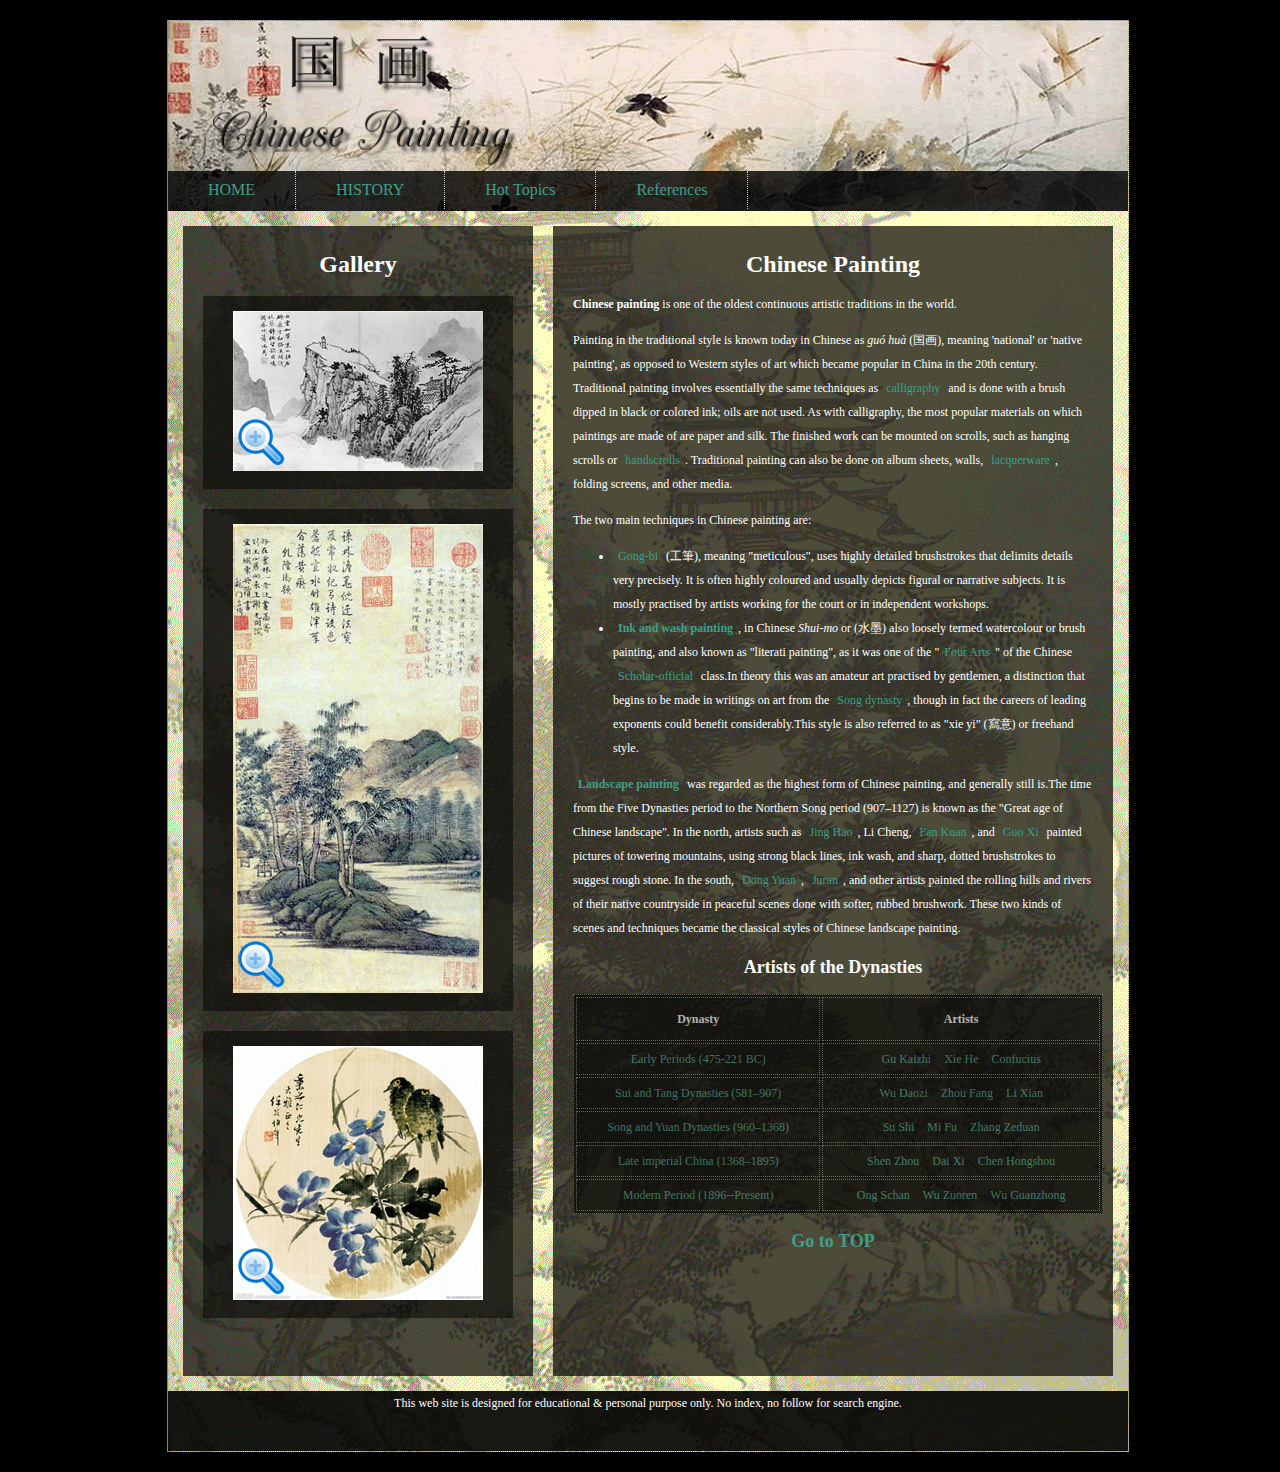
<file: Hand_Coding_HTML/index.html>
﻿<!DOCTYPE HTML>
<html lang="en">

<head>
	<meta charset="utf-8">
	<title>Chinese Painting Culture</title>
	<meta name="keywords" content="chinese painting,landscape painting,chinese culture,painting" >
	<meta name="description" content="During the past 2500 years, the Chinese built up a great painting culture. This website aims to bring these precious arts to light." >
	<meta name="robots" content="noindex, nofollow">
	<link href="main.css" rel="stylesheet" type="text/css">
</head>

<body>
	<div id="container">

		<div id="header">
			<a href="index.html" title="chinese painting">
				<img src="images/logo.png" alt="logo" height="137" width="305" />
			</a>
		</div>
<!-- <div"header" ends> -->
			
		<div id="nav">
			<ul>
				<li><a href="index.html">HOME</a></li>
				<li><a href="index.html#history">HISTORY</a>
					<ul>
						<li><a href="early_periods.html">Early Periods</a></li>
						<li><a href="sui_and_tang_dynasties.html">Sui and Tang Dynasties</a></li>
						<li><a href="song_and_yuan_dynasties.html">Song and Yuan Dynasties</a></li>
						<li><a href="late_imperial_china.html">Late imperial China</a></li>
						<li><a href="modern.html">Modern Period</a></li>
					</ul>
				</li>
				<li><a title="hot topics" href="#">Hot Topics</a>
					<ul>
						<li><a href="index.html#landscape">Landscape</a></li>
						<li><a href="index.html#ink">Ink and wash painting</a></li>
						<li><a href="early_periods.html#warring">Warring States Period</a></li>					
					</ul>
				</li>

				<li><a href="index.html">References</a>
					<ul>
						<li><a href="http://en.wikipedia.org/wiki/Chinese_painting" target="_blank">WIKI: Chinese Painting</a></li>
						<li><a href="http://en.wikipedia.org/wiki/Ink_wash_painting" target="_blank">WIKI: Ink wash painting</a></li>
						<li><a href="http://en.wikipedia.org/wiki/List_of_Chinese_painters" target="_blank">WIKI: Chinese painters</a></li>
					</ul>
				</li>
			</ul>	
		</div>
<!-- <div"nav" ends> -->

		<div id="leftColumn" title="index">
			<h1>Gallery</h1>

			<div class="gallery">
				<img src="images/thumb/poet_on_mountain.jpg" alt="poet on mountain" height="160" width="250" />
				<div class="enlarge">&nbsp;</div>
				<div>
					<a href="images/poet_on_mountain.jpg" target="_blank">
						<img src="images/poet_on_mountain.jpg" alt="poet on mountain" height="300" width="466" />
					</a>
					<h4><q>Poet on a Mountaintop</q> by <a href="https://en.wikipedia.org/wiki/Huang_Gongwang" target="_blank" title="Shen Zhou">Shen Zhou</a>
					</h4>
				</div>
			</div>

			<div class="gallery">
				<img src="images/thumb/Ni_Zan_Water_and_Bamboo_Dwelling.jpg" alt="Ni Zan Water and Bamboo Dwelling" height="469" width="250" />
				<div class="enlarge">&nbsp;</div>
				<div>
					<a href="images/Ni_Zan_Water_and_Bamboo_Dwelling.jpg" target="_blank">
						<img src="images/Ni_Zan_Water_and_Bamboo_Dwelling.jpg" alt="Ni Zan Water and Bamboo Dwelling" height="550" width="292" />
					</a>
					<h4><q>Ni Zan Water and Bamboo Dwelling</q> by <a href="https://en.wikipedia.org/wiki/Ni_Zan" target="_blank" title="Ni Zhang">Ni Zhang</a>
					</h4>
				</div>
			</div>		
			
			<div class="gallery">
				<img src="images/thumb/birds_spring.jpg" alt="spring birds" height="254" width="250" />
				<div class="enlarge">&nbsp;</div>
				<div>
					<a href="images/birds_spring.jpg" target="_blank">
						<img src="images/birds_spring.jpg" alt="spring birds" height="500" width="491" />
					</a>
					<h4><q>Spring Birds</q></h4>
				</div>
			</div>	
				
		</div>
<!-- <div"leftColumn" ends> -->

			<div id="rightColumn" title="index">
				<h1>Chinese Painting</h1>
				<p><strong>Chinese painting</strong> is one of the oldest continuous artistic traditions in the world.</p>
				<p>Painting in the traditional style is known today in Chinese as <em>guó huà</em> (国画), meaning 'national' or 'native painting', as opposed to Western   styles of art which became popular in China in the 20th century. Traditional painting involves essentially the same techniques as <a href="http://en.wikipedia.org/wiki/Chinese_calligraphy" target="_blank" title="Chinese calligraphy">calligraphy</a> and is done with a brush dipped in black or colored ink;   oils are not used. As with calligraphy, the most popular materials on   which paintings are made of are paper and silk. The finished work can be   mounted on scrolls, such as hanging scrolls or <a href="http://en.wikipedia.org/wiki/Handscroll" target="_blank" title="Handscroll">handscrolls</a>. Traditional painting can also be done on album sheets, walls, <a href="http://en.wikipedia.org/wiki/Lacquerware" target="_blank" title="Lacquerware">lacquerware</a>, folding screens, and other media.</p>
				<p>The two main techniques in Chinese painting are:</p>
				<ul>
					<li><a href="http://en.wikipedia.org/wiki/Gongbi" target="_blank" title="Gongbi">Gong-bi</a> (工筆), meaning "meticulous", uses highly detailed brushstrokes that   delimits details very precisely. It is often highly coloured and usually   depicts figural or narrative subjects. It is mostly practised by   artists working for the court or in independent workshops.</li>
					<li id="ink"><strong><a href="http://en.wikipedia.org/wiki/Ink_and_wash_painting" target="_blank" title="Ink and wash painting">Ink and wash painting</a></strong>, in Chinese <em>Shui-mo</em> or (水墨) also loosely termed watercolour or brush painting, and also known as "literati painting", as it was one of the "<a href="http://en.wikipedia.org/wiki/Four_Arts" target="_blank" title="Four Arts">Four Arts</a>" of the Chinese <a href="http://en.wikipedia.org/wiki/Scholar-official" target="_blank" title="Scholar-official">Scholar-official</a> class.In theory this was an amateur art practised by gentlemen, a distinction that begins to be made in writings on art from the <a href="http://en.wikipedia.org/wiki/Song_dynasty" target="_blank" title="Song dynasty">Song dynasty</a>, though in fact the careers of leading exponents could benefit considerably.This style is also referred to as "xie yi" (寫意) or freehand style.</li>
				</ul>
				<p id="landscape"><strong><a href="http://en.wikipedia.org/wiki/Landscape_painting" target="_blank" title="Landscape painting">Landscape painting</a></strong> was regarded as the highest form of Chinese painting, and generally still is.The time from the Five Dynasties period to the Northern Song period   (907–1127) is known as the "Great age of Chinese landscape". In the   north, artists such as <a href="http://en.wikipedia.org/wiki/Jing_Hao" target="_blank" title="Jing Hao">Jing Hao</a>, Li Cheng, <a href="http://en.wikipedia.org/wiki/Fan_Kuan" target="_blank" title="Fan Kuan">Fan Kuan</a>, and <a href="http://en.wikipedia.org/wiki/Guo_Xi" target="_blank" title="Guo Xi">Guo Xi</a> painted pictures of towering mountains, using strong black lines, ink   wash, and sharp, dotted brushstrokes to suggest rough stone. In the   south, <a href="http://en.wikipedia.org/wiki/Dong_Yuan" target="_blank" title="Dong Yuan">Dong Yuan</a>, <a href="http://en.wikipedia.org/wiki/Juran_%28painter%29" target="_blank" title="Juran (painter)">Juran</a>,   and other artists painted the rolling hills and rivers of their native   countryside in peaceful scenes done with softer, rubbed brushwork. These   two kinds of scenes and techniques became the classical styles of   Chinese landscape painting.</p>

				<h2 id="history">Artists of the Dynasties</h2>	
				<table>
					<tr>
						<th>Dynasty</th>
						<th>Artists</th>
					</tr>
					<tr>
						<td><a href="early_periods.html">Early Periods (475-221 BC)</a></td>
						<td>
							<a href="http://en.wikipedia.org/wiki/Gu_Kaizhi" target="_blank" title="Gu Kaizhi">Gu Kaizhi</a>
							<a href="http://en.wikipedia.org/wiki/Xie_He_%28artist%29" target="_blank" title="Xie He">Xie He</a>
							<a href="http://en.wikipedia.org/wiki/Confucius" target="_blank" title="Confucius">Confucius</a>
						</td>
					</tr>
					<tr>
						<td><a href="sui_and_tang_dynasties.html">Sui and Tang Dynasties (581–907)</a></td>
						<td>
							<a href="http://en.wikipedia.org/wiki/Wu_Daozi" target="_blank" title="Wu Daozi">Wu Daozi</a>
							<a href="http://en.wikipedia.org/wiki/Zhou_Fang_(Tang_Dynasty)" target="_blank" title="Zhou Fang">Zhou Fang</a>
							<a href="http://en.wikipedia.org/wiki/Li_Xian_%28Tang_Dynasty_prince%29" target="_blank" title="Li Xian">Li Xian</a>
						</td>
					</tr>
					<tr>
						<td><a href="song_and_yuan_dynasties.html">Song and Yuan Dynasties (960–1368)</a></td>
						<td>
							<a href="http://en.wikipedia.org/wiki/Su_Shi" target="_blank" title="Su Shi">Su Shi</a>
							<a href="http://en.wikipedia.org/wiki/Mi_Fu" target="_blank" title="Mi Fu">Mi Fu</a>
							<a href="http://en.wikipedia.org/wiki/Zhang_Zeduan" target="_blank" title="Zhang Zeduan">Zhang Zeduan</a>
						</td>
					</tr>
					<tr>
						<td><a href="late_imperial_china.html">Late imperial China (1368–1895)</a></td>
						<td>
							<a href="http://en.wikipedia.org/wiki/Shen_Zhou" target="_blank" title="Shen Zhou">Shen Zhou</a>
							<a href="http://en.wikipedia.org/wiki/Dai_Xi" target="_blank" title="Dai Xi">Dai Xi</a>
							<a href="http://en.wikipedia.org/wiki/Chen_Hongshou" target="_blank" title="Chen Hongshou">Chen Hongshou</a>
						</td>
					</tr>
					<tr>
						<td><a href="modern.html">Modern Period (1896--Present)</a></td>
						<td>
							<a href="http://en.wikipedia.org/wiki/Ong_Schan_Tchow" target="_blank" title="Ong Schan Tchow">Ong Schan</a>
							<a href="http://en.wikipedia.org/wiki/Wu_Zuoren" target="_blank" title="Wu Zuoren">Wu Zuoren</a>
							<a href="http://en.wikipedia.org/wiki/Wu_Guanzhong" target="_blank" title="Wu Guanzhong">Wu Guanzhong</a>
						</td>
					</tr>
				</table>

				<h2><a href="#container">Go to TOP</a></h2>

			</div>
<!-- <div"rightColumn" ends> -->

			<div id="footer">
				<p>
				This web site is designed for educational & personal purpose only. No index, no follow for search engine.
				</p>
			</div>
<!-- <div"footer" ends> -->

	</div>
<!-- <div"container" ends> -->
</body>
</html>
</file>
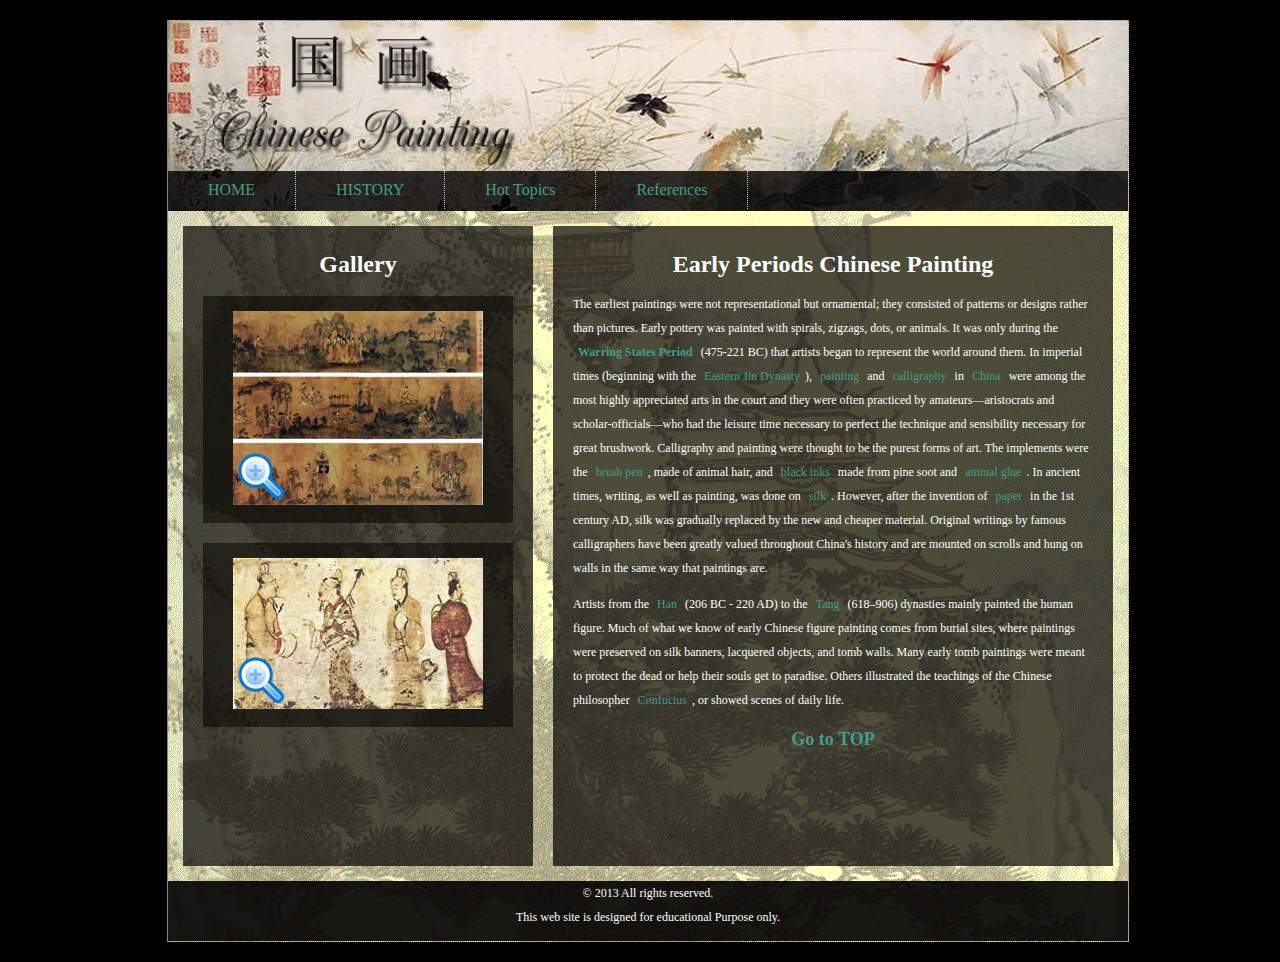
<file: Hand_Coding_HTML/early_periods.html>
﻿<!DOCTYPE HTML>
<html lang="en">

<head>
	<meta charset="utf-8">
	<title>Early Periods - Chinese Painting | Ping Zhang's Final Site for Web Publishing</title>
	<meta name="keywords" content="Early Periods Chinese Painting,chinese painting" >
	<meta name="description" content="The earliest paintings were not representational but ornamental; they consisted of patterns or designs rather than pictures." >
	<meta name="robots" content="noindex, nofollow">
	<meta name="author" content="Ping Zh">
	<link href="main.css" rel="stylesheet" type="text/css">
</head>

<body>
	<div id="container">

		<div id="header">
			<a href="index.html" title="chinese painting">
				<img src="images/logo.png" alt="logo" height="137" width="305" />
			</a>
		</div>
<!-- <div"header" ends> -->
			
		<div id="nav">
			<ul>
				<li><a href="index.html">HOME</a></li>
				<li><a href="index.html#history">HISTORY</a>
					<ul>
						<li><a href="early_periods.html">Early Periods</a></li>
						<li><a href="sui_and_tang_dynasties.html">Sui and Tang Dynasties</a></li>
						<li><a href="song_and_yuan_dynasties.html">Song and Yuan Dynasties</a></li>
						<li><a href="late_imperial_china.html">Late imperial China</a></li>
						<li><a href="modern.html">Modern Period</a></li>
					</ul>
				</li>
				<li><a title="hot topics" href="#">Hot Topics</a>
					<ul>
						<li><a href="index.html#landscape">Landscape</a></li>
						<li><a href="index.html#ink">Ink and wash painting</a></li>
						<li><a href="early_periods.html#warring">Warring States Period</a></li>					
					</ul>
				</li>

				<li><a href="index.html">References</a>
					<ul>
						<li><a href="http://en.wikipedia.org/wiki/Chinese_painting" target="_blank">WIKI: Chinese Painting</a></li>
						<li><a href="http://en.wikipedia.org/wiki/Ink_wash_painting" target="_blank">WIKI: Ink wash painting</a></li>
						<li><a href="http://en.wikipedia.org/wiki/List_of_Chinese_painters" target="_blank">WIKI: Chinese painters</a></li>
						<li><a href="http://www.w3schools.com" target="_blank">W3 School</a></li>
						<li><a href="http://www.w3.org/" target="_blank">W3C</a></li>
					</ul>
				</li>
			</ul>	
		</div>
<!-- <div"nav" ends> -->

		<div id="leftColumn" title="earlyperiods">
			<h1>Gallery</h1>

			<div class="gallery">
				<img src="images/thumb/Luoshenfu_Gu_Kai_Zhi.jpg" alt="Nymph of the Luo River" height="194" width="250" />
				<div class="enlarge">&nbsp;</div>
				<div>
					<a href="images/Luoshenfu_Gu_Kai_Zhi.jpg" target="_blank">
						<img src="images/Luoshenfu_Gu_Kai_Zhi.jpg" alt="Nymph of the Luo River" height="428" width="550" />
					</a>
					<h4><q>Nymph of the Luo River</q>, 13th century Song Dynasty copy of original by Gu Kaizhi; ink and colours on silk</h4>
				</div>
			</div>

			<div class="gallery">
				<img src="images/thumb/Gentlemen_in_conversation,_Eastern_Han_Dynasty.jpg" alt="Two gentlemen" height="151" width="250" />
				<div class="enlarge">&nbsp;</div>
				<div>
					<a href="images/Gentlemen_in_conversation,_Eastern_Han_Dynasty.jpg" target="_blank">
						<img src="images/Gentlemen_in_conversation,_Eastern_Han_Dynasty.jpg" alt="Two gentlemen" height="334" width="550" />
					</a>
					<h4><q>Two gentlemen</q> engrossed in conversation while two others look on, a Chinese painting on a ceramic tile from a tomb near Luoyang, Henan province, dated to the Eastern Han Dynasty (25–220 AD).</h4>
				</div>
			</div>	
				
		</div>
<!-- <div"leftColumn" ends> -->

			<div id="rightColumn" title="earlyperiods">
				<h1>Early Periods Chinese Painting</h1>
					<p>The earliest paintings were not representational but ornamental; they   consisted of patterns or designs rather than pictures. Early pottery   was painted with spirals, zigzags, dots, or animals. It was only during the <strong><a href="http://en.wikipedia.org/wiki/Warring_States_Period" target="_blank" id="warring">Warring States Period</a></strong> (475-221 BC) that artists began to represent the world around them. In imperial times (beginning with the <a href="http://en.wikipedia.org/wiki/Jin_Dynasty_%28265%E2%80%93420%29" target="_blank">Eastern Jin Dynasty</a>), <a href="http://en.wikipedia.org/wiki/Painting" target="_blank">painting</a> and <a href="http://en.wikipedia.org/wiki/Calligraphy" target="_blank" title="Calligraphy">calligraphy</a> in <a href="http://en.wikipedia.org/wiki/China" target="_blank" title="China">China</a> were among the most highly appreciated arts in the court and they were   often practiced by amateurs—aristocrats and scholar-officials—who had   the leisure time necessary to perfect the technique and sensibility   necessary for great brushwork. Calligraphy and painting were thought to   be the purest forms of art. The implements were the <a href="http://en.wikipedia.org/wiki/Ink_brush" target="_blank" title="Ink brush">brush pen</a>, made of animal hair, and <a href="http://en.wikipedia.org/wiki/Indian_ink" target="_blank" title="Indian ink">black inks</a> made from pine soot and <a href="http://en.wikipedia.org/wiki/Animal_glue" target="_blank" title="Animal glue">animal glue</a>. In ancient times, writing, as well as painting, was done on <a href="http://en.wikipedia.org/wiki/Silk" target="_blank" title="Silk">silk</a>. However, after the invention of <a href="http://en.wikipedia.org/wiki/Paper" target="_blank" title="Paper">paper</a> in the 1st century AD, silk was gradually replaced by the new and   cheaper material. Original writings by famous calligraphers have been   greatly valued throughout China's history and are mounted on scrolls and   hung on walls in the same way that paintings are.</p>
					<p>Artists from the <a href="http://en.wikipedia.org/wiki/Han_Dynasty" target="_blank" title="Han Dynasty">Han</a> (206 BC - 220 AD) to the <a href="http://en.wikipedia.org/wiki/Tang_Dynasty" target="_blank" title="Tang Dynasty">Tang</a> (618–906) dynasties mainly painted the human figure. Much of what we   know of early Chinese figure painting comes from burial sites, where   paintings were preserved on silk banners, lacquered objects, and tomb   walls. Many early tomb paintings were meant to protect the dead or help   their souls get to paradise. Others illustrated the teachings of the   Chinese philosopher <a href="http://en.wikipedia.org/wiki/Confucius" target="_blank" title="Confucius">Confucius</a>, or showed scenes of daily life.</p>

				<h2><a href="#container">Go to TOP</a></h2>

			</div>
<!-- <div"rightColumn" ends> -->

			<div id="footer">
				<p>&copy; 2013 All rights reserved.<br />
				This web site is designed for educational Purpose only.
				</p>
			</div>
<!-- <div"footer" ends> -->

	</div>
<!-- <div"container" ends> -->
</body>
</html>
</file>
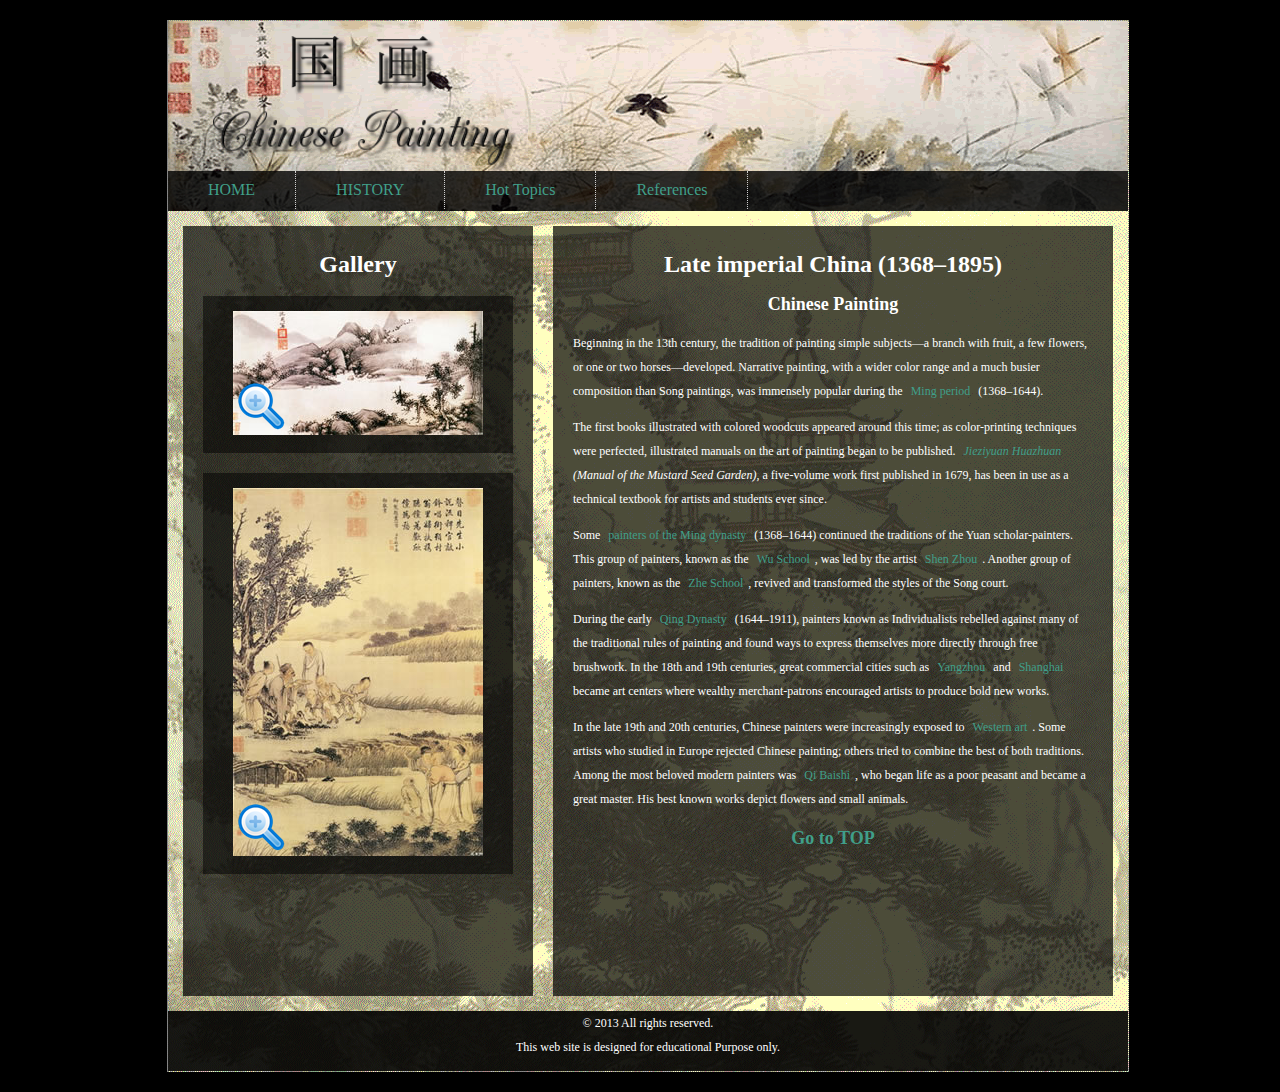
<file: Hand_Coding_HTML/late_imperial_china.html>
﻿<!DOCTYPE HTML>
<html lang="en">

<head>
	<meta charset="utf-8">
	<title>Late imperial China - Chinese Painting | Ping Zhang's Final Site for Web Publishing</title>
	<meta name="keywords" content="Late imperial China,chinese painting,landscape painting" >
	<meta name="description" content="Beginning in the 13th century, the tradition of painting simple subjects—a branch with fruit, a few flowers, or one or two horses—developed." >
	<meta name="robots" content="noindex, nofollow">
	<meta name="author" content="Ping Zh">
	<link href="main.css" rel="stylesheet" type="text/css">
</head>

<body>
	<div id="container">

		<div id="header">
			<a href="index.html" title="chinese painting">
				<img src="images/logo.png" alt="logo" height="137" width="305" />
			</a>
		</div>
<!-- <div"header" ends> -->
			
		<div id="nav">
			<ul>
				<li><a href="index.html">HOME</a></li>
				<li><a href="index.html#history">HISTORY</a>
					<ul>
						<li><a href="early_periods.html">Early Periods</a></li>
						<li><a href="sui_and_tang_dynasties.html">Sui and Tang Dynasties</a></li>
						<li><a href="song_and_yuan_dynasties.html">Song and Yuan Dynasties</a></li>
						<li><a href="late_imperial_china.html">Late imperial China</a></li>
						<li><a href="modern.html">Modern Period</a></li>
					</ul>
				</li>
				<li><a title="hot topics" href="#">Hot Topics</a>
					<ul>
						<li><a href="index.html#landscape">Landscape</a></li>
						<li><a href="index.html#ink">Ink and wash painting</a></li>
						<li><a href="early_periods.html#warring">Warring States Period</a></li>					
					</ul>
				</li>

				<li><a href="index.html">References</a>
					<ul>
						<li><a href="http://en.wikipedia.org/wiki/Chinese_painting" target="_blank">WIKI: Chinese Painting</a></li>
						<li><a href="http://en.wikipedia.org/wiki/Ink_wash_painting" target="_blank">WIKI: Ink wash painting</a></li>
						<li><a href="http://en.wikipedia.org/wiki/List_of_Chinese_painters" target="_blank">WIKI: Chinese painters</a></li>
						<li><a href="http://www.w3schools.com" target="_blank">W3 School</a></li>
						<li><a href="http://www.w3.org/" target="_blank">W3C</a></li>
					</ul>
				</li>
			</ul>	
		</div>
<!-- <div"nav" ends> -->

		<div id="leftColumn" title="lateimpe">
			<h1>Gallery</h1>

			<div class="gallery">
				<img src="images/thumb/small_mountain.jpg" alt="small mountain" height="124" width="250" />
				<div class="enlarge">&nbsp;</div>
				<div>
					<a href="images/small_mountain.jpg" target="_blank">
						<img src="images/small_mountain.jpg" alt="small mountain" height="273" width="550" />
					</a>
					<h4><q>Small Mountain</q> by Shengzhou</h4>
				</div>
			</div>

			<div class="gallery">
				<img src="images/thumb/ouside_village.jpg" alt="outside village" height="368" width="250" />
				<div class="enlarge">&nbsp;</div>
				<div>
					<a href="images/ouside_village.jpg" target="_blank">
						<img src="images/ouside_village.jpg" alt="outside village" height="500" width="339" />
					</a>
					<h4><q>Outside Village</q> by Jin Tingbiao</h4>
				</div>
			</div>	
				
		</div>
<!-- <div"leftColumn" ends> -->

			<div id="rightColumn" title="lateimpe">
				<h1>Late imperial China (1368–1895)</h1>
				<h2>Chinese Painting</h2>
					<p>Beginning in the 13th century, the tradition of painting simple   subjects—a branch with fruit, a few flowers, or one or two   horses—developed. Narrative painting, with a wider color range and a   much busier composition than Song paintings, was immensely popular   during the <a href="http://en.wikipedia.org/wiki/Ming_Dynasty_painting" target="_blank" title="Ming Dynasty painting">Ming period</a> (1368–1644).</p>
					<p>The first books illustrated with colored woodcuts appeared around   this time; as color-printing techniques were perfected, illustrated   manuals on the art of painting began to be published. <em><a href="http://en.wikipedia.org/wiki/Jieziyuan_Huazhuan" target="_blank" title="Jieziyuan Huazhuan">Jieziyuan Huazhuan</a> (Manual of the Mustard Seed Garden)</em>, a five-volume work first published in 1679, has been in use as a technical textbook for artists and students ever since.</p>
					<p>Some <a href="http://en.wikipedia.org/wiki/Ming_Dynasty_painting" target="_blank" title="Ming Dynasty painting">painters of the Ming dynasty</a> (1368–1644) continued the traditions of the Yuan scholar-painters. This group of painters, known as the <a href="http://en.wikipedia.org/wiki/Wu_School" target="_blank" title="Wu School">Wu School</a>, was led by the artist <a href="http://en.wikipedia.org/wiki/Shen_Zhou" target="_blank" title="Shen Zhou">Shen Zhou</a>. Another group of painters, known as the <a href="http://en.wikipedia.org/wiki/Zhe_School" target="_blank" title="Zhe School">Zhe School</a>, revived and transformed the styles of the Song court.</p>
					<p>During the early <a href="http://en.wikipedia.org/wiki/Qing_Dynasty" target="_blank" title="Qing Dynasty">Qing Dynasty</a> (1644–1911), painters known as Individualists rebelled against many of   the traditional rules of painting and found ways to express themselves   more directly through free brushwork. In the 18th and 19th centuries,   great commercial cities such as <a href="http://en.wikipedia.org/wiki/Yangzhou" target="_blank" title="Yangzhou">Yangzhou</a> and <a href="http://en.wikipedia.org/wiki/Shanghai" target="_blank" title="Shanghai">Shanghai</a> became art centers where wealthy merchant-patrons encouraged artists to produce bold new works.</p>
					<p>In the late 19th and 20th centuries, Chinese painters were increasingly exposed to <a href="http://en.wikipedia.org/wiki/Western_art_history" target="_blank" title="Western art history">Western art</a>.   Some artists who studied in Europe rejected Chinese painting; others   tried to combine the best of both traditions. Among the most beloved   modern painters was <a href="http://en.wikipedia.org/wiki/Qi_Baishi" target="_blank" title="Qi Baishi">Qi Baishi</a>, who began life as a poor peasant and became a great master. His best known works depict flowers and small animals.</p>

				<h2><a href="#container">Go to TOP</a></h2>

			</div>
<!-- <div"rightColumn" ends> -->


			<div id="footer">
				<p>&copy; 2013 All rights reserved.<br />
				This web site is designed for educational Purpose only.
				</p>
			</div>
<!-- <div"footer" ends> -->

	</div>
<!-- <div"container" ends> -->
</body>
</html>
</file>
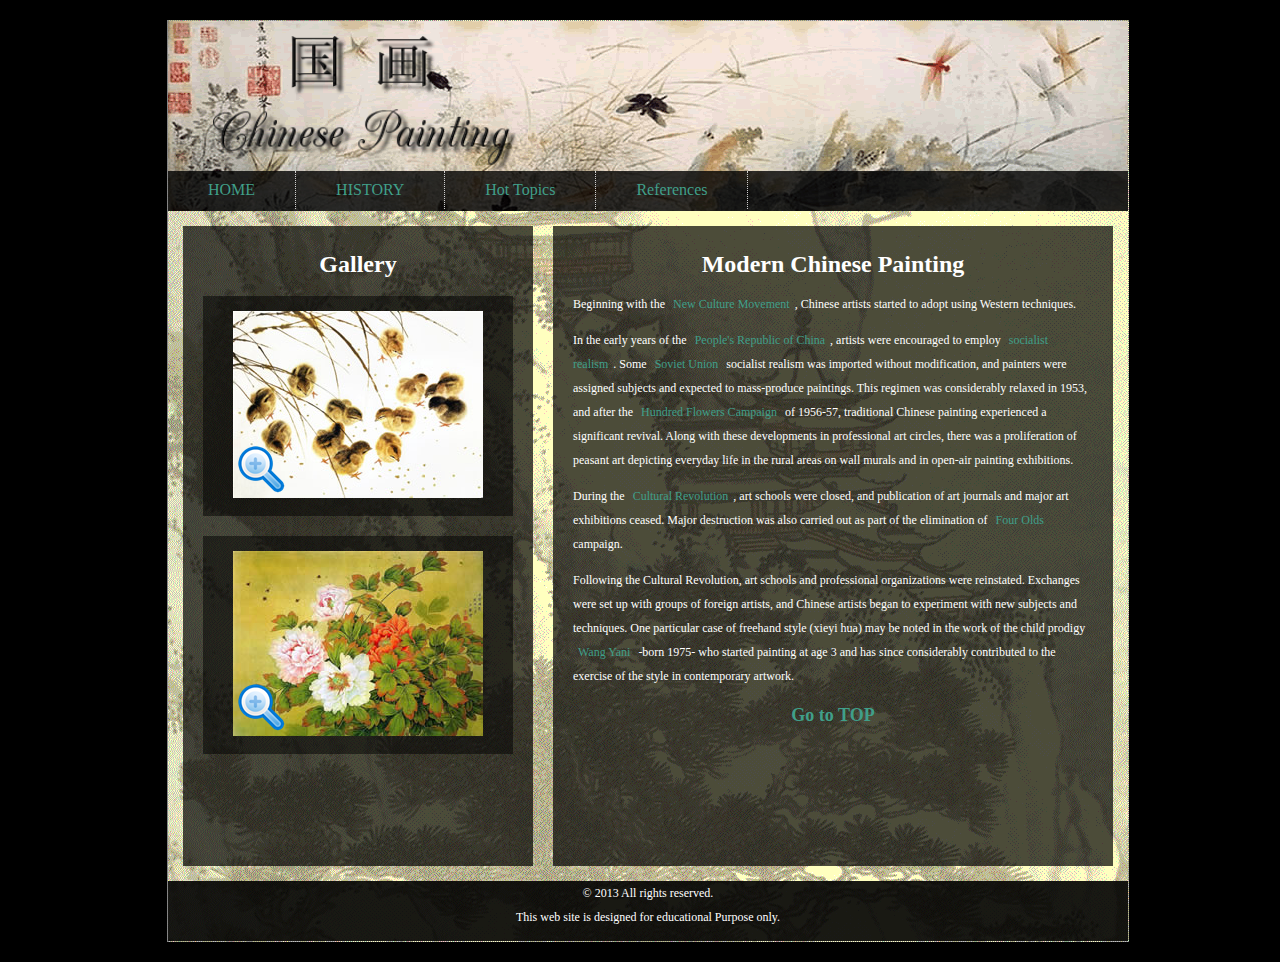
<file: Hand_Coding_HTML/modern.html>
<!DOCTYPE HTML>
<html lang="en">

<head>
	<meta charset="utf-8">
	<title>Modern - Chinese Painting | Ping Zhang's Final Site for Web Publishing</title>
	<meta name="keywords" content="Modern painting,chinese painting,landscape painting" >
	<meta name="description" content="Beginning with the New Culture Movement, Chinese artists started to adopt using Western techniques." >
	<meta name="robots" content="noindex, nofollow">
	<meta name="author" content="Ping Zh">
	<link href="main.css" rel="stylesheet" type="text/css">
</head>

<body>
	<div id="container">

		<div id="header">
			<a href="index.html" title="chinese painting">
				<img src="images/logo.png" alt="logo" height="137" width="305" />
			</a>
		</div>
<!-- <div"header" ends> -->
			
		<div id="nav">
			<ul>
				<li><a href="index.html">HOME</a></li>
				<li><a href="index.html#history">HISTORY</a>
					<ul>
						<li><a href="early_periods.html">Early Periods</a></li>
						<li><a href="sui_and_tang_dynasties.html">Sui and Tang Dynasties</a></li>
						<li><a href="song_and_yuan_dynasties.html">Song and Yuan Dynasties</a></li>
						<li><a href="late_imperial_china.html">Late imperial China</a></li>
						<li><a href="modern.html">Modern Period</a></li>
					</ul>
				</li>
				<li><a title="hot topics" href="#">Hot Topics</a>
					<ul>
						<li><a href="index.html#landscape">Landscape</a></li>
						<li><a href="index.html#ink">Ink and wash painting</a></li>
						<li><a href="early_periods.html#warring">Warring States Period</a></li>					
					</ul>
				</li>

				<li><a href="index.html">References</a>
					<ul>
						<li><a href="http://en.wikipedia.org/wiki/Chinese_painting" target="_blank">WIKI: Chinese Painting</a></li>
						<li><a href="http://en.wikipedia.org/wiki/Ink_wash_painting" target="_blank">WIKI: Ink wash painting</a></li>
						<li><a href="http://en.wikipedia.org/wiki/List_of_Chinese_painters" target="_blank">WIKI: Chinese painters</a></li>
						<li><a href="http://www.w3schools.com" target="_blank">W3 School</a></li>
						<li><a href="http://www.w3.org/" target="_blank">W3C</a></li>
					</ul>
				</li>
			</ul>	
		</div>
<!-- <div"nav" ends> -->

		<div id="leftColumn" title="modernchina">
			<h1>Gallery</h1>

			<div class="gallery">
				<img src="images/thumb/chicken.jpg" alt="chicken" height="187" width="250" />
				<div class="enlarge">&nbsp;</div>
				<div>
					<a href="images/chicken.jpg" target="_blank">
						<img src="images/chicken.jpg" alt="chicken" height="412" width="550" />
					</a>
					<h4><q>Chicken</q> by Lu yihong</h4>
				</div>
			</div>

			<div class="gallery">
				<img src="images/thumb/peony.jpg" alt="peony" height="185" width="250" />
				<div class="enlarge">&nbsp;</div>
				<div>
					<a href="images/peony.jpg" target="_blank">
						<img src="images/peony.jpg" alt="peony" height="418" width="550" />
					</a>
					<h4><q>Peony</q> by Zhong Suo</h4>
				</div>
			</div>	
				
		</div>
<!-- <div"leftColumn" ends> -->

			<div id="rightColumn" title="modernchina">
				<h1>Modern Chinese Painting</h1>
					<p>Beginning with the <a href="http://en.wikipedia.org/wiki/New_Culture_Movement" target="_blank" title="New Culture Movement">New Culture Movement</a>, Chinese artists started to adopt using Western techniques.</p>
					<p>In the early years of the <a href="http://en.wikipedia.org/wiki/People%27s_Republic_of_China" target="_blank" title="People's Republic of China">People's Republic of China</a>, artists were encouraged to employ <a href="http://en.wikipedia.org/wiki/Socialist_realism" target="_blank" title="Socialist realism">socialist realism</a>. Some <a href="http://en.wikipedia.org/wiki/Soviet_Union" target="_blank" title="Soviet Union">Soviet Union</a> socialist realism was imported without modification, and painters were   assigned subjects and expected to mass-produce paintings. This regimen   was considerably relaxed in 1953, and after the <a href="http://en.wikipedia.org/wiki/Hundred_Flowers_Campaign" target="_blank" title="Hundred Flowers Campaign">Hundred Flowers Campaign</a> of 1956-57, traditional Chinese painting experienced a significant   revival. Along with these developments in professional art circles,   there was a proliferation of peasant art depicting everyday life in the   rural areas on wall murals and in open-air painting exhibitions.</p>
					<p>During the <a href="http://en.wikipedia.org/wiki/Cultural_Revolution" target="_blank" title="Cultural Revolution">Cultural Revolution</a>,   art schools were closed, and publication of art journals and major art   exhibitions ceased. Major destruction was also carried out as part of   the elimination of <a href="http://en.wikipedia.org/wiki/Four_Olds" target="_blank" title="Four Olds">Four Olds</a> campaign.</p>
					<p>Following the Cultural Revolution, art schools and professional   organizations were reinstated. Exchanges were set up with groups of   foreign artists, and Chinese artists began to experiment with new   subjects and techniques. One particular case of freehand style (xieyi   hua) may be noted in the work of the child prodigy <a href="http://en.wikipedia.org/wiki/Wang_Yani" target="_blank" title="Wang Yani">Wang Yani</a> -born 1975- who started painting at age 3 and has since considerably   contributed to the exercise of the style in contemporary artwork.</p>

				<h2><a href="#container">Go to TOP</a></h2>

			</div>
<!-- <div"rightColumn" ends> -->


			<div id="footer">
				<p>&copy; 2013 All rights reserved.<br />
				This web site is designed for educational Purpose only.
				</p>
			</div>
<!-- <div"footer" ends> -->

	</div>
<!-- <div"container" ends> -->
</body>
</html>
</file>
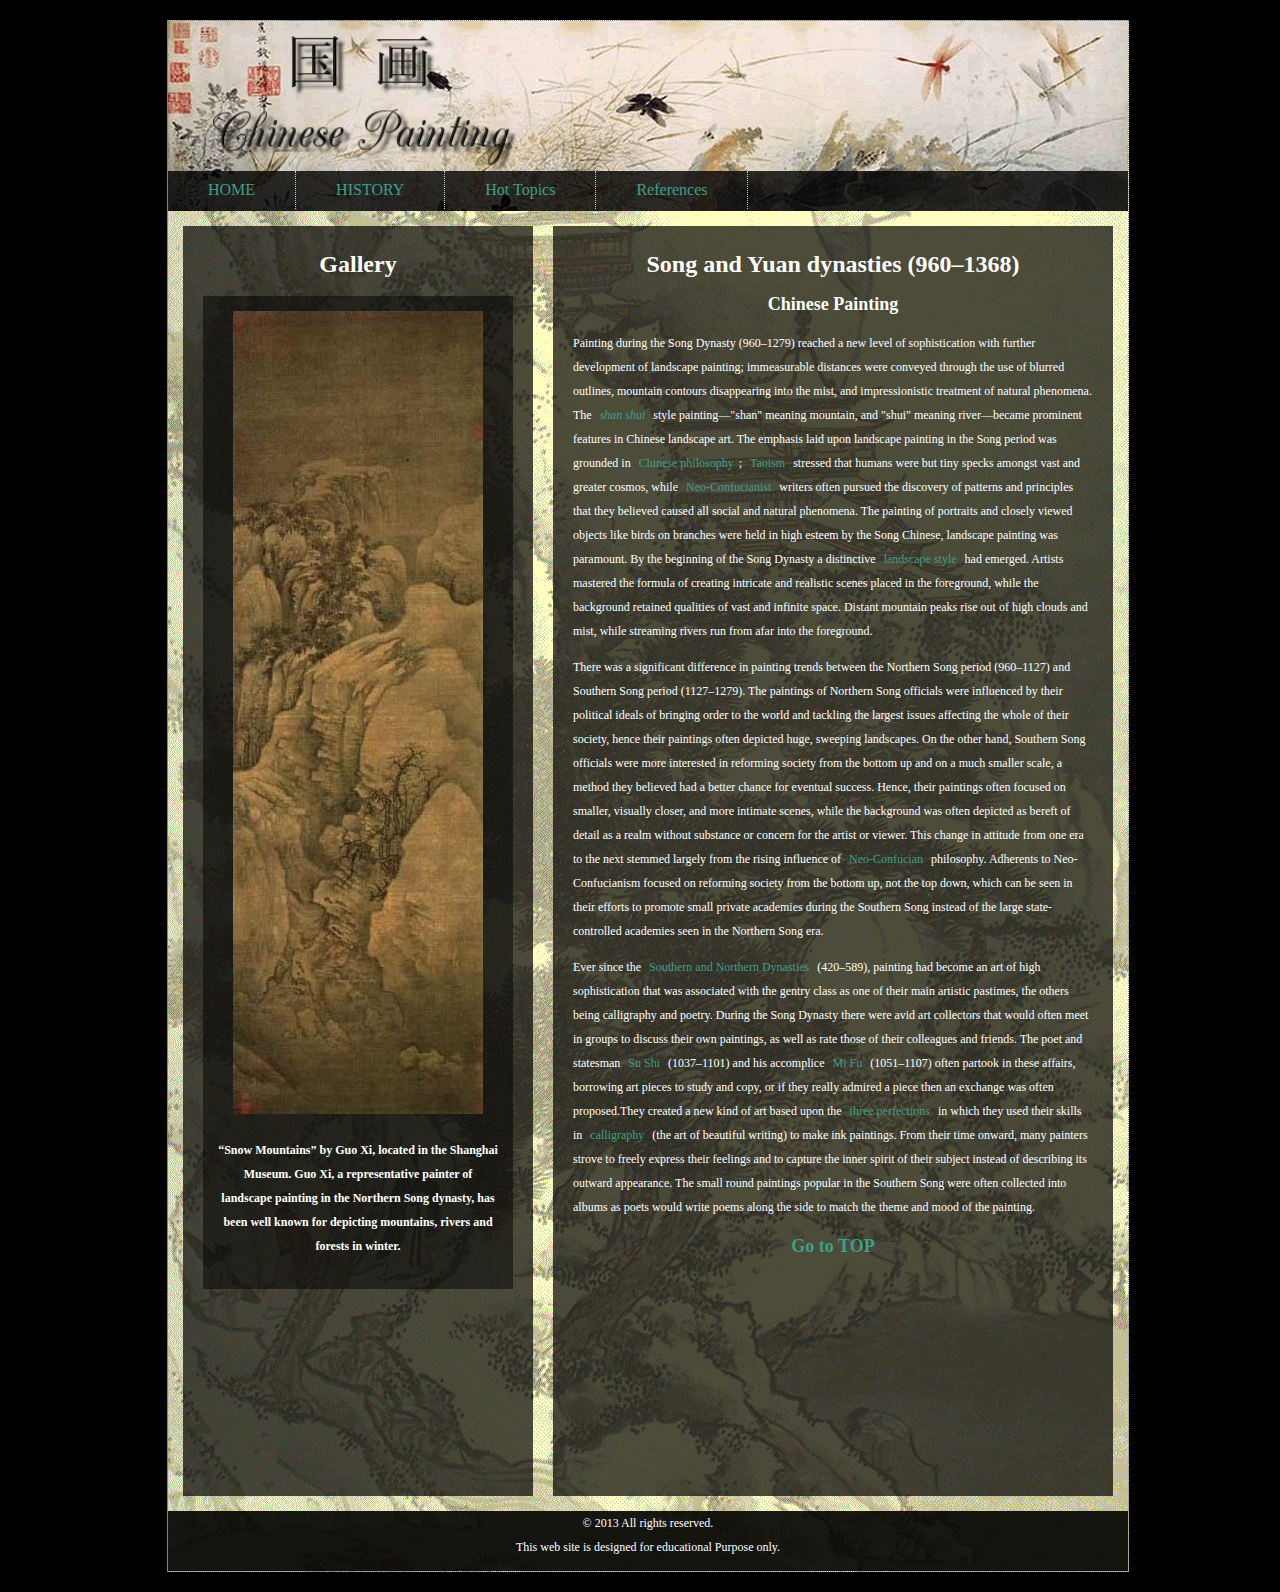
<file: Hand_Coding_HTML/song_and_yuan_dynasties.html>
<!DOCTYPE HTML>
<html lang="en">

<head>
	<meta charset="utf-8">
	<title>Song and Yuan dynasties - Chinese Painting | Ping Zhang's Final Site for Web Publishing</title>
	<meta name="keywords" content="Song and Yuan dynasties,chinese painting,landscape painting" >
	<meta name="description" content="Painting during the Song Dynasty (960–1279) reached a new level of sophistication with further development of landscape painting." >	
	<meta name="robots" content="noindex, nofollow">
	<meta name="author" content="Ping Zh">
	<link href="main.css" rel="stylesheet" type="text/css">
</head>

<body>
	<div id="container">

		<div id="header">
			<a href="index.html" title="chinese painting">
				<img src="images/logo.png" alt="logo" height="137" width="305" />
			</a>
		</div>
<!-- <div"header" ends> -->
			
		<div id="nav">
			<ul>
				<li><a href="index.html">HOME</a></li>
				<li><a href="index.html#history">HISTORY</a>
					<ul>
						<li><a href="early_periods.html">Early Periods</a></li>
						<li><a href="sui_and_tang_dynasties.html">Sui and Tang Dynasties</a></li>
						<li><a href="song_and_yuan_dynasties.html">Song and Yuan Dynasties</a></li>
						<li><a href="late_imperial_china.html">Late imperial China</a></li>
						<li><a href="modern.html">Modern Period</a></li>
					</ul>
				</li>
				<li><a title="hot topics" href="#">Hot Topics</a>
					<ul>
						<li><a href="index.html#landscape">Landscape</a></li>
						<li><a href="index.html#ink">Ink and wash painting</a></li>
						<li><a href="early_periods.html#warring">Warring States Period</a></li>					
					</ul>
				</li>

				<li><a href="index.html">References</a>
					<ul>
						<li><a href="http://en.wikipedia.org/wiki/Chinese_painting" target="_blank">WIKI: Chinese Painting</a></li>
						<li><a href="http://en.wikipedia.org/wiki/Ink_wash_painting" target="_blank">WIKI: Ink wash painting</a></li>
						<li><a href="http://en.wikipedia.org/wiki/List_of_Chinese_painters" target="_blank">WIKI: Chinese painters</a></li>
						<li><a href="http://www.w3schools.com" target="_blank">W3 School</a></li>
						<li><a href="http://www.w3.org/" target="_blank">W3C</a></li>
					</ul>
				</li>
			</ul>	
		</div>
<!-- <div"nav" ends> -->

		<div id="leftColumn" title="songyuan">
			<h1>Gallery</h1>

			<div class="gallery">
				<a href="images/Deep_Valley.jpg" target="_blank">
					<img src="images/Deep_Valley.jpg" alt="deap valley" height="803" width="250" />
				</a>
				<h4><q>Snow Mountains</q> by Guo Xi, located in the Shanghai Museum. Guo Xi, a representative painter of landscape painting in the Northern Song dynasty, has been well known for depicting mountains, rivers and forests in winter.</h4>
			</div>
				
		</div>
<!-- <div"leftColumn" ends> -->

			<div id="rightColumn" title="songyuan">
				<h1>Song and Yuan dynasties (960–1368)</h1><h2>Chinese Painting</h2>
					<p>Painting during the Song Dynasty (960–1279) reached a new level of   sophistication with further development of landscape painting;   immeasurable distances were conveyed through the use of blurred   outlines, mountain contours disappearing into the mist, and   impressionistic treatment of natural phenomena. The <em><a href="http://en.wikipedia.org/wiki/Shan_shui" target="_blank" title="Shan shui">shan shui</a></em> style painting—&quot;shan&quot; meaning mountain, and &quot;shui&quot; meaning river—became   prominent features in Chinese landscape art. The emphasis laid upon   landscape painting in the Song period was grounded in <a href="http://en.wikipedia.org/wiki/Chinese_philosophy" target="_blank" title="Chinese philosophy">Chinese philosophy</a>; <a href="http://en.wikipedia.org/wiki/Taoism" target="_blank" title="Taoism">Taoism</a> stressed that humans were but tiny specks amongst vast and greater cosmos, while <a href="http://en.wikipedia.org/wiki/Neo-Confucianist" target="_blank" title="Neo-Confucianist">Neo-Confucianist</a> writers often pursued the discovery of patterns and principles that they believed caused all social and natural phenomena. The painting of portraits and closely viewed objects like birds on   branches were held in high esteem by the Song Chinese, landscape   painting was paramount. By the beginning of the Song Dynasty a distinctive <a href="http://en.wikipedia.org/wiki/Northern_Landscape_style" target="_blank" title="Northern Landscape style">landscape style</a> had emerged. Artists mastered the formula of creating intricate and realistic scenes   placed in the foreground, while the background retained qualities of   vast and infinite space. Distant mountain peaks rise out of high clouds   and mist, while streaming rivers run from afar into the foreground.</p>
					<p>There was a significant difference in painting trends between the   Northern Song period (960–1127) and Southern Song period (1127–1279).   The paintings of Northern Song officials were influenced by their   political ideals of bringing order to the world and tackling the largest   issues affecting the whole of their society, hence their paintings   often depicted huge, sweeping landscapes. On the other hand, Southern Song officials were more interested in   reforming society from the bottom up and on a much smaller scale, a   method they believed had a better chance for eventual success. Hence, their paintings often focused on smaller, visually closer, and   more intimate scenes, while the background was often depicted as bereft   of detail as a realm without substance or concern for the artist or   viewer. This change in attitude from one era to the next stemmed largely from the rising influence of <a href="http://en.wikipedia.org/wiki/Neo-Confucianism" target="_blank" title="Neo-Confucianism">Neo-Confucian</a> philosophy. Adherents to Neo-Confucianism focused on reforming society   from the bottom up, not the top down, which can be seen in their efforts   to promote small private academies during the Southern Song instead of   the large state-controlled academies seen in the Northern Song era.</p>
					<p>Ever since the <a href="http://en.wikipedia.org/wiki/Southern_and_Northern_Dynasties" target="_blank" title="Southern and Northern Dynasties">Southern and Northern Dynasties</a> (420–589), painting had become an art of high sophistication that was   associated with the gentry class as one of their main artistic pastimes,   the others being calligraphy and poetry. During the Song Dynasty there were avid art collectors that would often   meet in groups to discuss their own paintings, as well as rate those of   their colleagues and friends. The poet and statesman <a href="http://en.wikipedia.org/wiki/Su_Shi" target="_blank" title="Su Shi">Su Shi</a> (1037–1101) and his accomplice <a href="http://en.wikipedia.org/wiki/Mi_Fu" target="_blank" title="Mi Fu">Mi Fu</a> (1051–1107) often partook in these affairs, borrowing art pieces to   study and copy, or if they really admired a piece then an exchange was   often proposed.They created a new kind of art based upon the <a href="http://en.wikipedia.org/wiki/Three_perfections" target="_blank" title="Three perfections">three perfections</a> in which they used their skills in <a href="http://en.wikipedia.org/wiki/Calligraphy" target="_blank" title="Calligraphy">calligraphy</a> (the art of beautiful writing) to make ink paintings. From their time   onward, many painters strove to freely express their feelings and to   capture the inner spirit of their subject instead of describing its   outward appearance. The small round paintings popular in the Southern   Song were often collected into albums as poets would write poems along   the side to match the theme and mood of the painting.</p>

				<h2><a href="#container">Go to TOP</a></h2>

			</div>
<!-- <div"rightColumn" ends> -->


			<div id="footer">
				<p>&copy; 2013 All rights reserved.<br />
				This web site is designed for educational Purpose only.
				</p>
			</div>
<!-- <div"footer" ends> -->

	</div>
<!-- <div"container" ends> -->
</body>
</html>
</file>
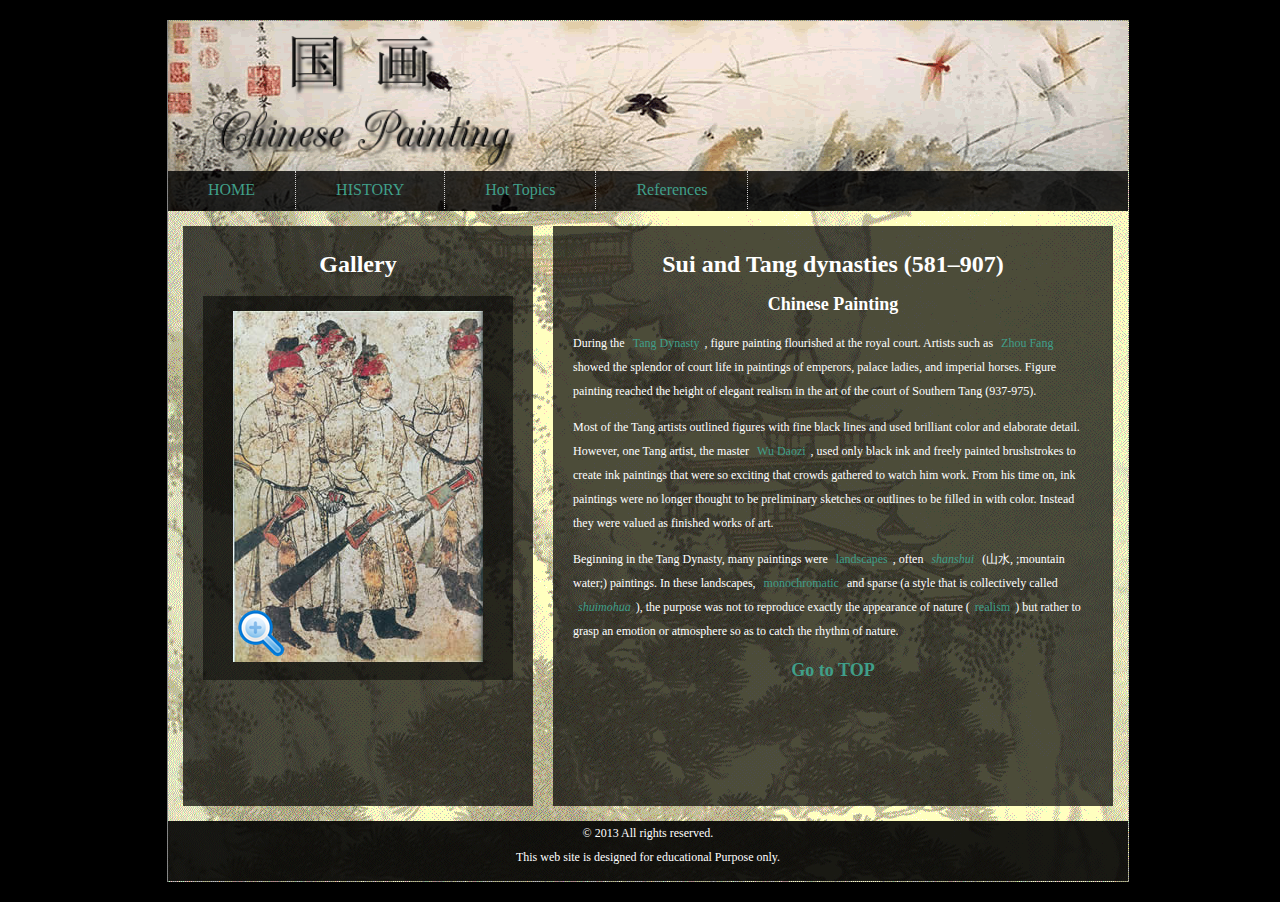
<file: Hand_Coding_HTML/sui_and_tang_dynasties.html>
﻿<!DOCTYPE HTML>
<html lang="en">

<head>
	<meta charset="utf-8">
	<title>Sui and Tang dynasties - Chinese Painting | Ping Zhang's Final Site for Web Publishing</title>
	<meta name="keywords" content="sui and tang dynasties,chinese painting,landscape painting" >
	<meta name="description" content="During the Tang Dynasty, figure painting flourished at the royal court. Artists such as Zhou Fang showed the splendor of court life in paintings of emperors, palace ladies, and imperial horses." >
	<meta name="robots" content="noindex, nofollow">
	<meta name="author" content="Ping Zh">
	<link href="main.css" rel="stylesheet" type="text/css">
</head>

<body>
	<div id="container">

		<div id="header">
			<a href="index.html" title="chinese painting">
				<img src="images/logo.png" alt="logo" height="137" width="305" />
			</a>
		</div>
<!-- <div"header" ends> -->
			
		<div id="nav">
			<ul>
				<li><a href="index.html">HOME</a></li>
				<li><a href="index.html#history">HISTORY</a>
					<ul>
						<li><a href="early_periods.html">Early Periods</a></li>
						<li><a href="sui_and_tang_dynasties.html">Sui and Tang Dynasties</a></li>
						<li><a href="song_and_yuan_dynasties.html">Song and Yuan Dynasties</a></li>
						<li><a href="late_imperial_china.html">Late imperial China</a></li>
						<li><a href="modern.html">Modern Period</a></li>
					</ul>
				</li>
				<li><a title="hot topics" href="#">Hot Topics</a>
					<ul>
						<li><a href="index.html#landscape">Landscape</a></li>
						<li><a href="index.html#ink">Ink and wash painting</a></li>
						<li><a href="early_periods.html#warring">Warring States Period</a></li>					
					</ul>
				</li>

				<li><a href="index.html">References</a>
					<ul>
						<li><a href="http://en.wikipedia.org/wiki/Chinese_painting" target="_blank">WIKI: Chinese Painting</a></li>
						<li><a href="http://en.wikipedia.org/wiki/Ink_wash_painting" target="_blank">WIKI: Ink wash painting</a></li>
						<li><a href="http://en.wikipedia.org/wiki/List_of_Chinese_painters" target="_blank">WIKI: Chinese painters</a></li>
						<li><a href="http://www.w3schools.com" target="_blank">W3 School</a></li>
						<li><a href="http://www.w3.org/" target="_blank">W3C</a></li>
					</ul>
				</li>
			</ul>	
		</div>
<!-- <div"nav" ends> -->

		<div id="leftColumn" title="suitang">
			<h1>Gallery</h1>

			<div class="gallery">
				<img src="images/thumb/Figures_in_a_cortege,_tomb_of_Li_Xian,_Tang_Dynasty.jpg" alt="Figures in a cortege" height="351" width="250" />
				<div class="enlarge">&nbsp;</div>
				<div>
					<a href="images/Figures_in_a_cortege,_tomb_of_Li_Xian,_Tang_Dynasty.jpg" target="_blank">
						<img src="images/Figures_in_a_cortege,_tomb_of_Li_Xian,_Tang_Dynasty.jpg" alt="Figures in a cortege" height="500" width="356" />
					</a>
					<h4><q>Figures in a cortege</q>, from a wall mural in the Tang Dynasty Chinese tomb of Li Xian, also known as Crown Prince Zhanghuai (653–684 AD)</h4>
				</div>
			</div>
				
		</div>
<!-- <div"leftColumn" ends> -->

			<div id="rightColumn" title="suitang">
				<h1>Sui and Tang dynasties (581–907)</h1>
				<h2>Chinese Painting</h2>
					<p>During the <a href="http://en.wikipedia.org/wiki/Tang_Dynasty" target="_blank" title="Tang Dynasty">Tang Dynasty</a>, figure painting flourished at the royal court. Artists such as <a href="http://en.wikipedia.org/wiki/Zhou_Fang" target="_blank" title="Zhou Fang">Zhou Fang</a> showed the splendor of court life in paintings of emperors, palace   ladies, and imperial horses. Figure painting reached the height of   elegant realism in the art of the court of Southern Tang (937-975).</p>
					<p>Most of the Tang artists outlined figures with fine black lines and   used brilliant color and elaborate detail. However, one Tang artist, the   master <a href="http://en.wikipedia.org/wiki/Wu_Daozi" target="_blank" title="Wu Daozi">Wu Daozi</a>,   used only black ink and freely painted brushstrokes to create ink   paintings that were so exciting that crowds gathered to watch him work.   From his time on, ink paintings were no longer thought to be preliminary   sketches or outlines to be filled in with color. Instead they were   valued as finished works of art.</p>
					<p>Beginning in the Tang Dynasty, many paintings were <a href="http://en.wikipedia.org/wiki/Landscape_art" target="_blank" title="Landscape art">landscapes</a>, often <em><a href="http://en.wikipedia.org/wiki/Shan_shui" target="_blank" title="Shan shui">shanshui</a></em> (山水, ;mountain water;) paintings. In these landscapes, <a href="http://en.wikipedia.org/wiki/Monochrome" target="_blank" title="Monochrome">monochromatic</a> and sparse (a style that is collectively called <em><a href="http://en.wikipedia.org/wiki/Ink_and_wash_painting" target="_blank" title="Ink and wash painting">shuimohua</a></em>), the purpose was not to reproduce exactly the appearance of nature (<a href="http://en.wikipedia.org/wiki/Realism_%28visual_arts%29" target="_blank" title="Realism (visual arts)">realism</a>) but rather to grasp an emotion or atmosphere so as to catch the rhythm of nature.</p>

				<h2><a href="#container">Go to TOP</a></h2>

			</div>
<!-- <div"rightColumn" ends> -->


			<div id="footer">
				<p>&copy; 2013 All rights reserved.<br />
				This web site is designed for educational Purpose only.
				</p>
			</div>
<!-- <div"footer" ends> -->

	</div>
<!-- <div"container" ends> -->
</body>
</html>
</file>
<file: Hand_Coding_HTML/main.css>
/* CSS Document 
For IE,in order to display the web page normally, please allow running scripts or ActiveX controls.
"filter:alpha(opacity=)" is not supported by css3, but For IE8 and earlier, it is used.
*/

body {
	width:100%;
	font-size: 12px;
	line-height: 2em;
	font-family: Georgia, "Times New Roman", Times, serif;
	color:rgb(255,255,255);
	background-color: rgb(0,0,0);
}

a {
	text-decoration:none;
	padding: 5px;
}

a:link{
	color:rgb(64,159,137);
}
a:visited {
	color:rgb(130,130,130);
}
a:hover{
	color:rgb(0,204,51);
}
a:active {
	color:rgb(228,100,32);
}

h1, h2 {
	text-align:center;
}
img {
	border:none;
}

#container {
	width: 960px;
	border: rgb(135,135,135) dotted thin;
	background: rgb(130,130,130) url(images/snow.gif) left top repeat-y;
	margin: 20px auto;
}

#header {
	width: 960px;
	height: 190px;
	background: rgb(0,0,0) url(images/headerpic.gif) left top no-repeat;
	margin:0px auto;
}

#header img {
	position:relative;
	left: 40px;
	top: 15px;
}

/* Menu--start */
#nav {
	width: 960px;
	height: 40px;
	position: relative;
	left:0px;
	top: -40px;
	margin: 0 auto;
	background-color: rgb(0,0,0);
	filter:alpha(opacity=80);	/* For IE8 and earlier, not supported by css3. */
	background-color: rgba(0,0,0,0.8);
}
#nav ul {
	list-style: none;
	font-size: 16px;
	margin: 0px 0px 0px -40px;
}
#nav>ul>li {
	border-right: 1px dotted rgb(207,207,207);
}
#nav li {
	position: relative;
	float: left;
}
#nav a {
	display: block;
	text-decoration: none;
	line-height: 38px;
	padding: 0px 40px;
}
#nav ul ul {
	display: none;
	width: 180px;
	position: absolute;
	top: 38px;
	left: -40px;
	margin: 0px;
}
#nav ul ul a {
	font-size: 13px;
	font-weight: normal;
	border-bottom: 1px dotted rgb(207,207,207);
	width: 180px;	
	line-height: 1.1em;
	padding: 6px;
}
#nav ul li:hover > ul {
	display: block;
}
#nav>ul:hover>li>ul>li a  {
	background-color:rgb(0,0,0);
	filter:alpha(opacity=90);	/* For IE8 and earlier, not supported by css3. */
	background-color: rgba(0,0,0,0.8);
}
#nav>ul>li>ul>li:hover  {
	background-color:rgb(0,0,0);
}
/* Menu--end */

#leftColumn {
	width: 330px;
	float: left;
	clear:left;
	margin: -25px 0px 15px 15px;
	padding:10px;
	background-color:rgb(0,0,0);
	filter:alpha(opacity=70);	/* For IE8 and earlier, not supported by css3. */
	/*opacity:0.6;*/  			/*To remove inheritance,using rgba instead*/
	background-color: rgba(0,0,0,0.7);
}

div.gallery {
	width:280px;
	margin:20px auto;
	padding:15px;
	text-align:center;
	background-color:rgb(0,0,0);
	filter:alpha(opacity=90); 	/* For IE8 and earlier, not supported by css3. */
	background-color: rgba(0,0,0,0.5);
}

div.gallery>div + div {
	display:none;
}

div.enlarge {
	width:50px;
	height:50px;
	position:relative;
	left:20px;
	top:-60px;
	margin-bottom:-55px;
	background: url(images/zoom_in.png) left top no-repeat  ;
}

div.enlarge:hover {
	z-index:99;
	filter:alpha(opacity=10);
	opacity: 0.1;
	}

div.enlarge:hover + div {
	display: block;
	position: fixed;
	left:15%;	/* special for "popup": percentage + "fixed"-position works better than fixed-size when zooming and resizing window */
	top: 10%;
	width: 70%;
	max-height:80%;
	padding: 15px;
	background-color:rgb(0,0,0);
	filter:alpha(opacity=90); 	/* For IE8 and earlier, not supported by css3. */
	background-color: rgba(0,0,0,0.9);
	z-index: 9;
}

#rightColumn {
	width: 520px;
	float: left;
	margin: -25px auto 15px 20px;
	padding:10px 20px 10px;  
	background-color:rgb(0,0,0);
	filter:alpha(opacity=70);	/* For IE8 and earlier, not supported by css3. */
	background-color: rgba(0,0,0,0.7);
}

div[title~=index] {
	height: 1130px;
}
div[title~=earlyperiods] {
	height: 620px;
}
div[title~=suitang] {
	height: 560px;
}
div[title~=songyuan] {
	height: 1250px;
}
div[title~=lateimpe] {
	height: 750px;
}
div[title~=modernchina] {
	height: 620px;
}

table {
	background-color:rgb(0,0,0);
	width:530px;
	margin:5px auto;
	filter:alpha(opacity=100); 	/* For IE8 and earlier, not supported by css3. */
	opacity:0.6;
	text-align:center;
}
table, td, th
{
	border: rgb(130,130,130) dotted thin;
}
th
{
	height:40px;
} 
td {
	padding: 3px 3px;
}

#footer {
	width:960px;
	height:60px;
	clear:both;
	margin:0px auto;
	text-align:center;
	background-color:rgb(0,0,0);
	filter:alpha(opacity=90);	/* For IE8 and earlier, not supported by css3. */
	background-color: rgba(0,0,0,0.9);
}
</file>
